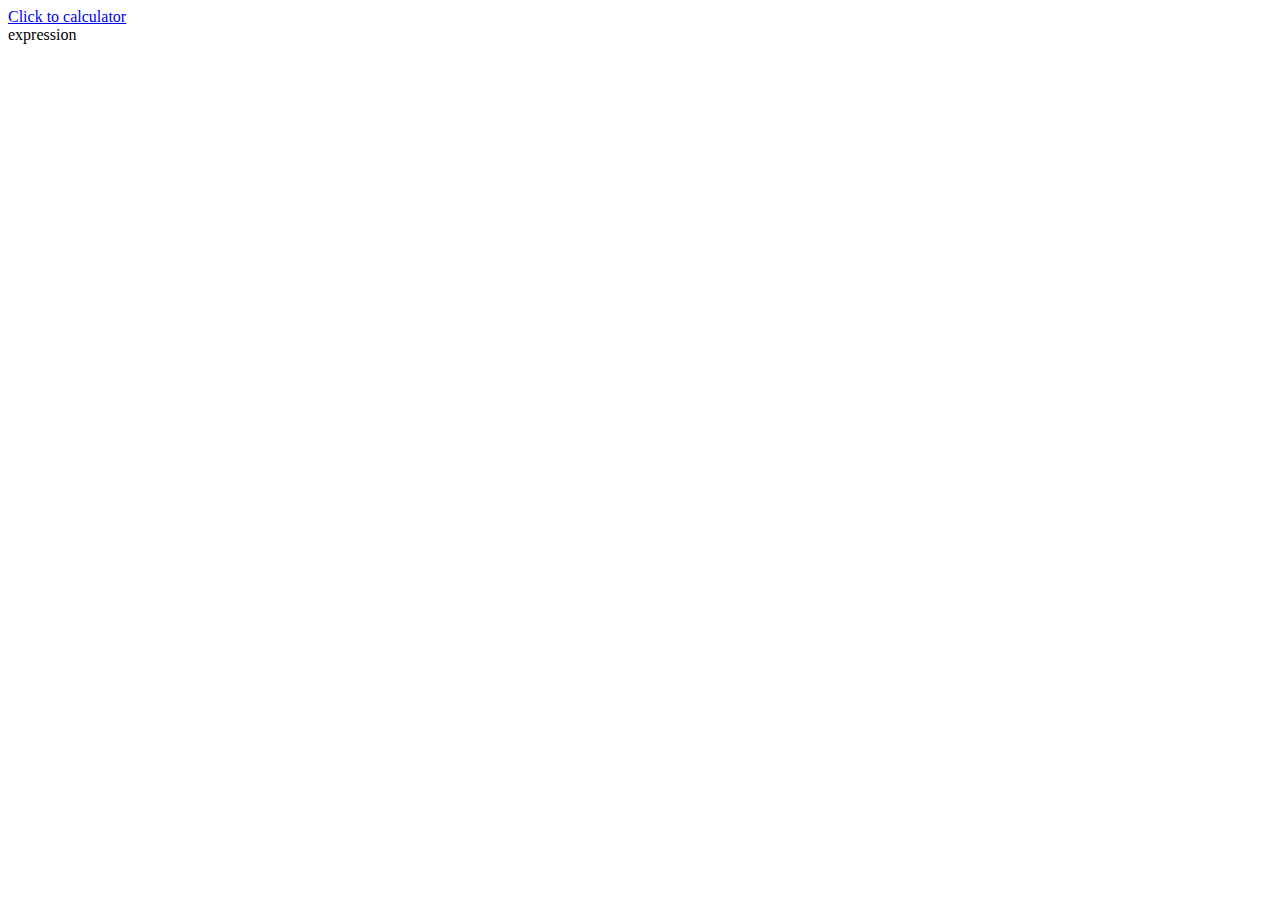
<file: src/main/webapp/WEB-INF/views/expression/index.html>
<!DOCTYPE html>
<html lang="en" xmlns:th="http://thymeleaf.org">
<head>
    <meta charset="UTF-8">
    <title>Index</title>
</head>
<body>
<a href="/expression/new"> Click to calculator </a>
<div th:each="exampleList : ${expressionDAOmodel}">
    <a th:text="${exampleList.getEx()}">expression</a>
</div>

</body>
</html>
</file>
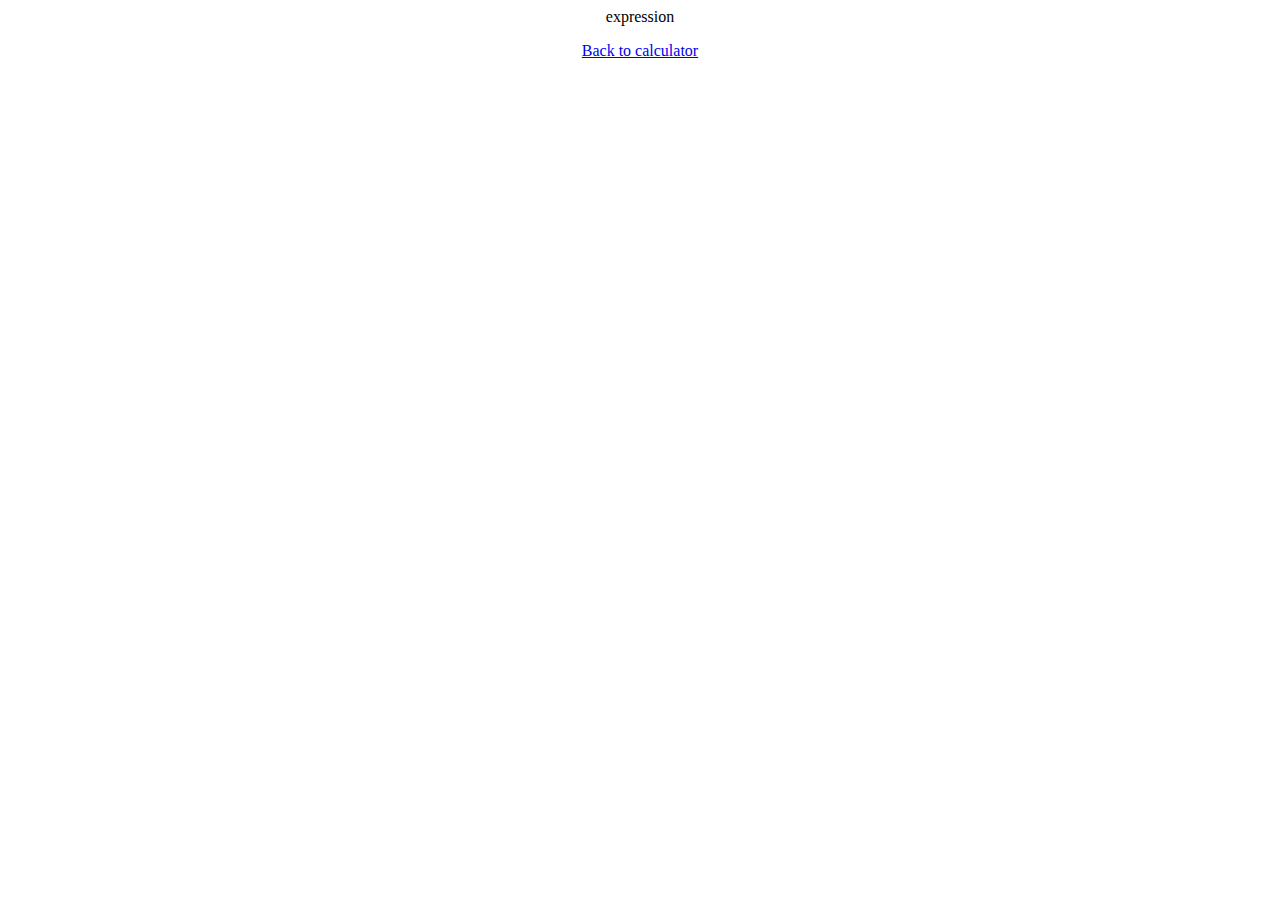
<file: src/main/webapp/WEB-INF/views/exception/catchedException.html>
<!DOCTYPE html>
<html lang="en" xmlns:th="http://thymeleaf.org">
<head>
    <meta charset="UTF-8">
    <title>Error</title>
</head>
<body>
<div style="text-align: center;">
    <a th:text="${message}">expression</a>
    <p></p>
    <a href="/expression/new"> Back to calculator </a>

</div>
</body>
</html>
</file>
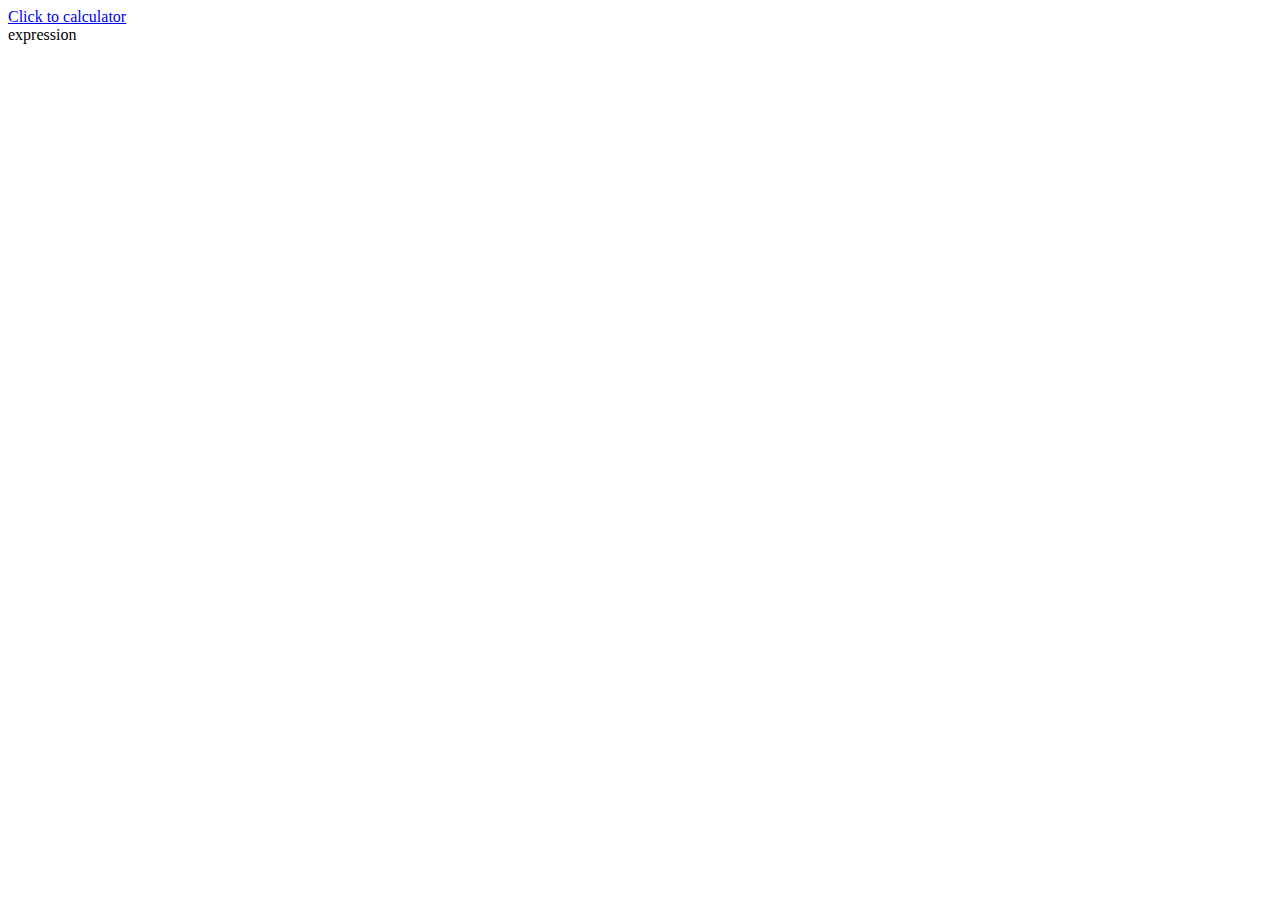
<file: src/main/webapp/WEB-INF/views/expression/logicIndex.html>
<!DOCTYPE html>
<html lang="en" xmlns:th="http://thymeleaf.org">
<head>
  <meta charset="UTF-8">
  <title>Index</title>
</head>
<body>
<a href="/expression/new"> Click to calculator </a>
<div th:each="logicExampleList : ${expressionDAOmodel}">
  <a th:text="${logicExampleList.getLogicEx()}">expression</a>
</div>

</body>
</html>
</file>
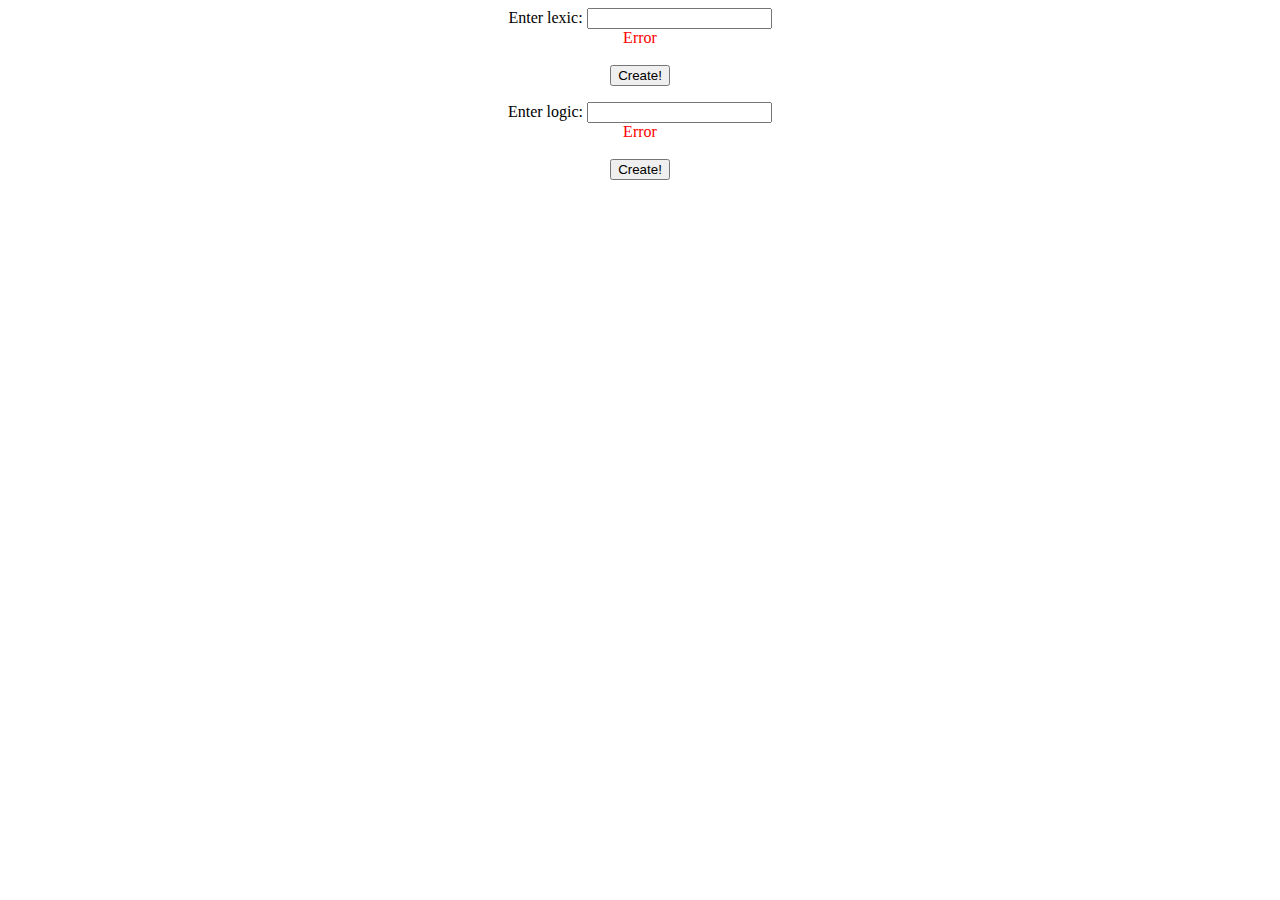
<file: src/main/webapp/WEB-INF/views/expression/newOld.html>
<!DOCTYPE html>
<html lang="en" xmlns:th="http://www.thymeleaf.org">
<head>
    <meta http-equiv='Content-Type' content='text/html; charset=UTF-8' />
    <title>New</title>
</head>
<body>

<form th:method="POST" th:action="@{/expression/lexic}" th:object="${personalExample}">
    <!--    <form th:method="POST"(метод пост запроса)
    th:action="@{/people}"(отправка формы отправит POST запрос на /people)
    th:object="${person}" (имя модели с которой тянутся поля и методы)>-->
    <div style="text-align:center;">
        <label for="name">Enter lexic: </label>
        <input type="text" th:field="*{ex}" id="name"/>
        <div style="text-align:center; color:red" th:if="${#fields.hasErrors('ex')}" th:errors="*{ex}">Error</div>
        <br/>
        <input type="submit" value="Create!"/>
        <p></p>
    </div>
</form>

<form th:method="POST" th:action="@{/expression/logic}" th:object="${logicExampleListModel}">
    <div style="text-align:center;">
        <label for="logic">Enter logic: </label>
        <input type="text" th:field="*{logicEx}" id="logic"/>
        <div style="text-align:center; color:red" th:if="${#fields.hasErrors('logicEx')}" th:errors="*{logicEx}">Error
        </div>
        <br/>
        <input type="submit" value="Create!"/>
    </div>
</form>

</body>
</html>
</file>
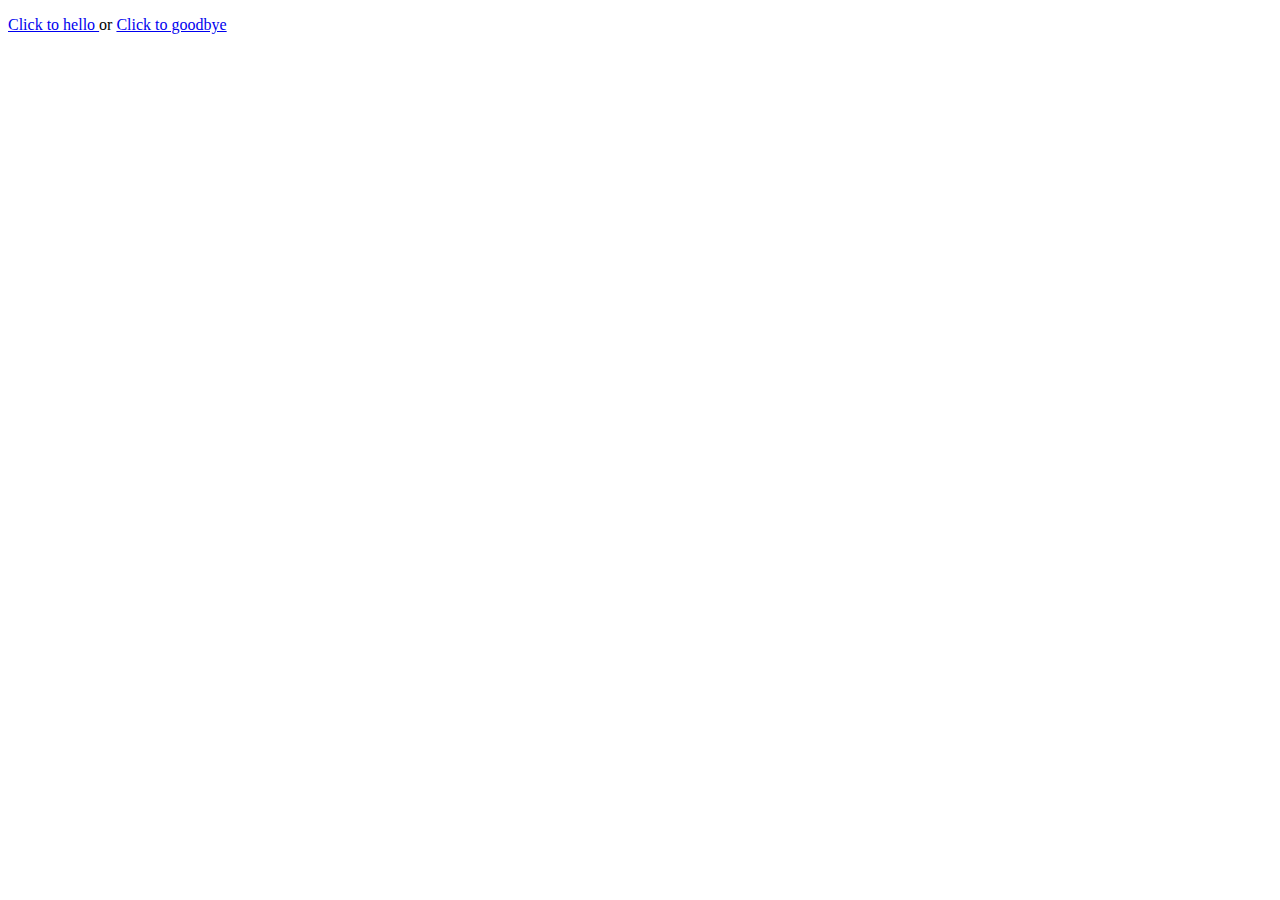
<file: src/main/webapp/WEB-INF/views/first/exit.html>
<!DOCTYPE html>

<html lang="en">
<head>
    <meta charset="UTF-8">
    <title>Title</title>
</head>
<body>
<p th:text="'See you, ' + ${name} + '!'" />
<a href="/first/hello?name=sasha"> Click to hello </a>
or
<a href="/first/goodbye?name=sasha"> Click to goodbye </a>
</body>
</html>
</file>
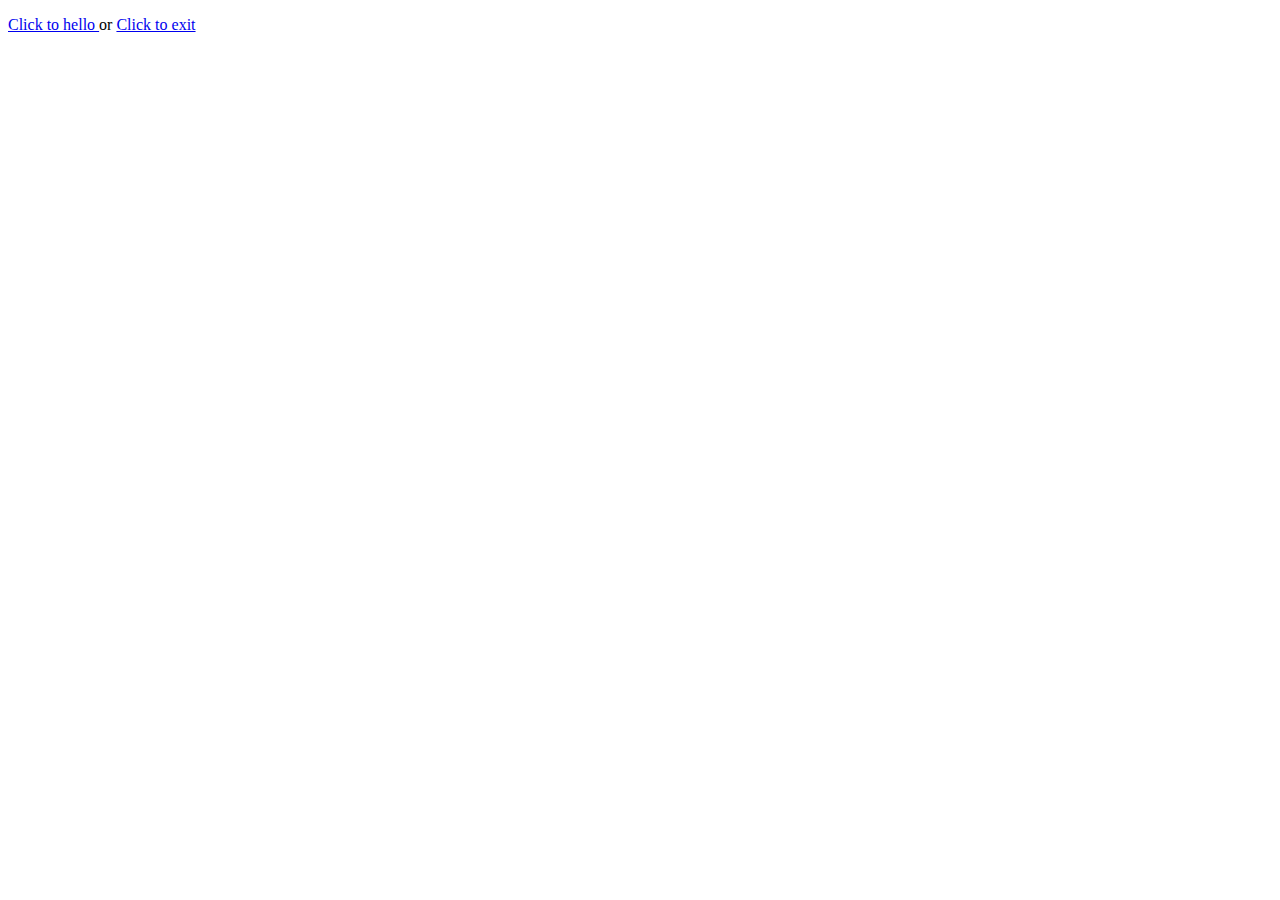
<file: src/main/webapp/WEB-INF/views/first/goodbye.html>
<!DOCTYPE html>
<html lang="en">
<head>
    <meta charset="UTF-8">
    <title>Title</title>
</head>
<body>
<p th:text="'Goodbye, ' + ${name} + '!'" />
<a href="/first/hello?name=sasha"> Click to hello </a> or <a href="/first/exit?name=sasha"> Click to exit </a>
</body>
</html>
</file>
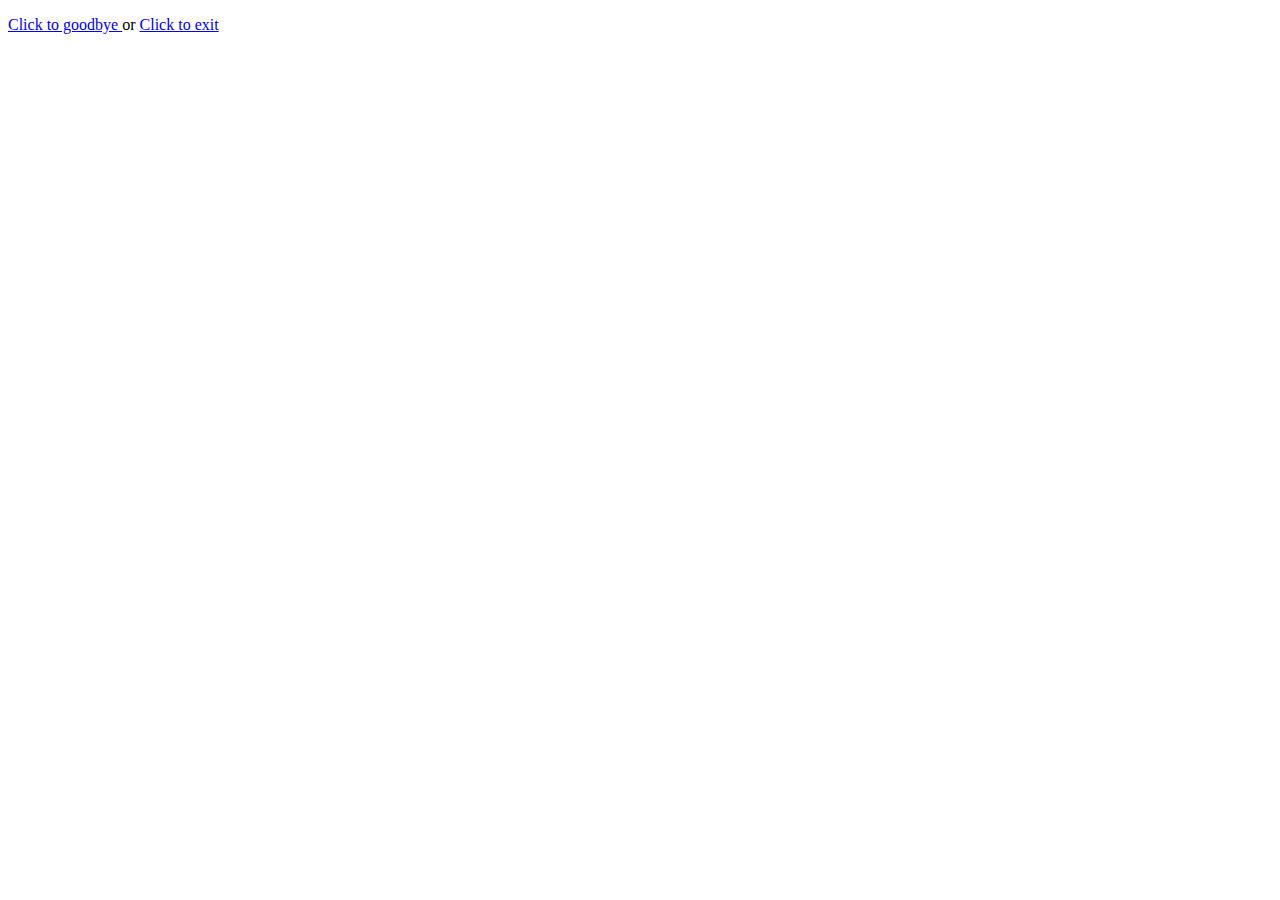
<file: src/main/webapp/WEB-INF/views/first/hello.html>
<!DOCTYPE html>
<html lang="en">
<head>
    <meta charset="UTF-8">
    <title>Hello</title>
</head>
<body>
<p th:text="'Hello, ' + ${name} + '!'" />
<a href="/first/goodbye?name=Sasha"> Click to goodbye </a> or <a href="/first/exit?name=sasha"> Click to exit </a>
</body>
</html>
</file>
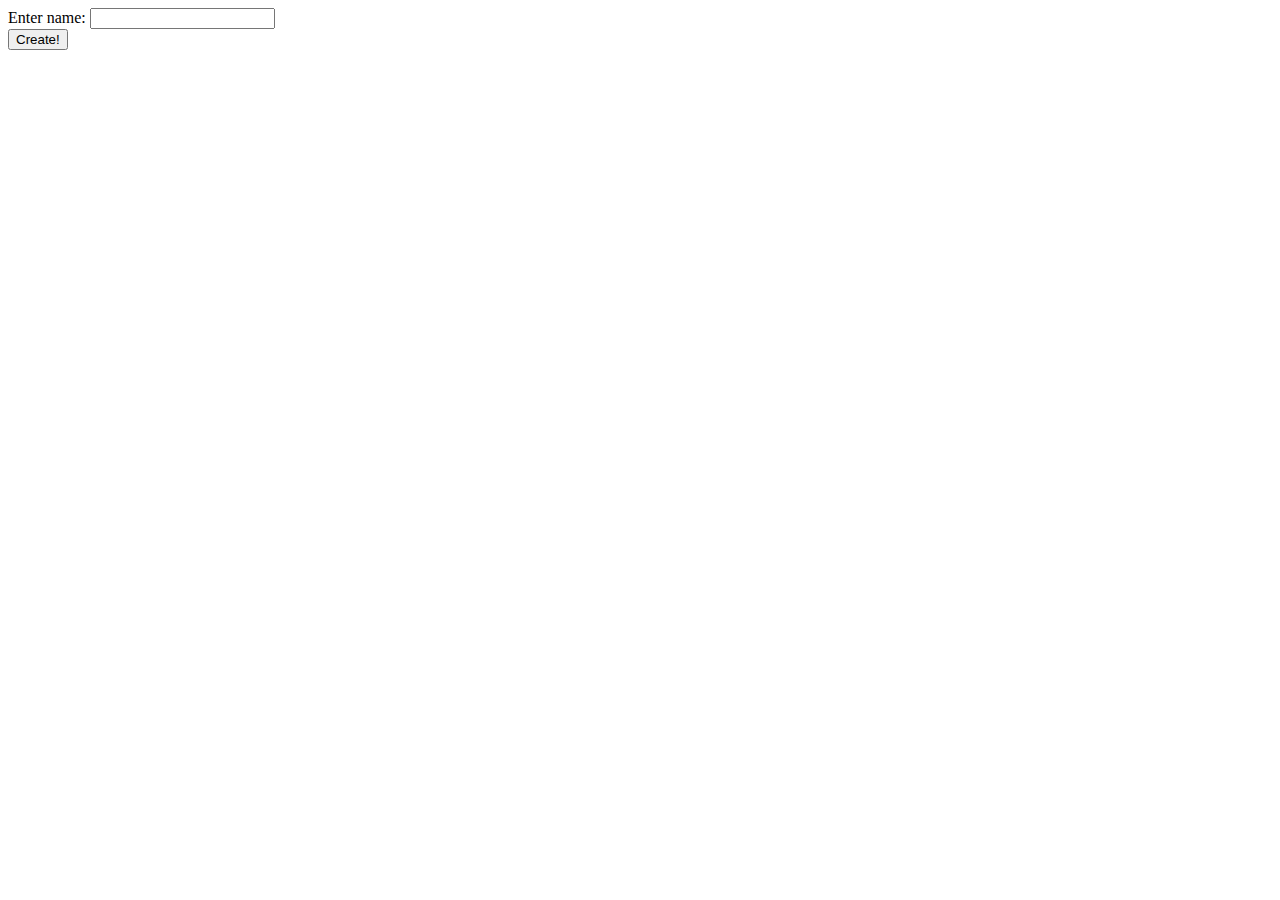
<file: src/main/webapp/WEB-INF/views/people/new.html>
<!DOCTYPE html>
<html lang="en" xmlns:th="http://thymeleaf.org">
<head>
    <meta charset="UTF-8">
    <title>New person</title>
</head>
<body>

<form th:method="POST" th:action="@{/people}" th:object="${person}">
    <label for="name">Enter name: </label>
    <input type="text" th:field="*{name}" id="name"/>
    <br/>
    <input type="submit" value="Create!"/>
</form>

</body>
</html>
</file>
